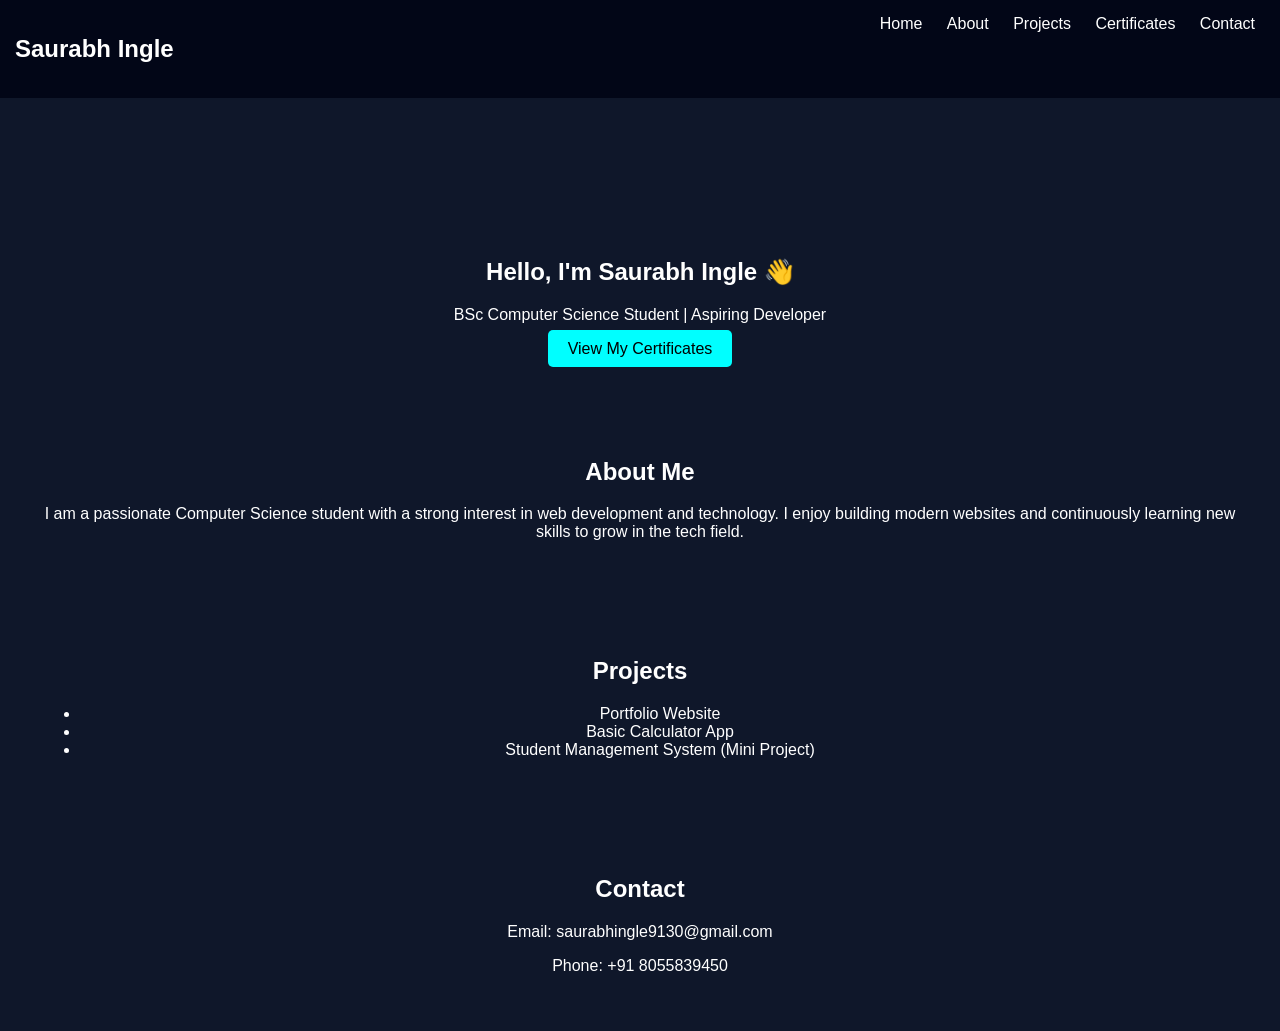
<file: index.html>
<!DOCTYPE html>
<html>
<head>
  <title>Saurabh Ingle | Portfolio</title>
  <link rel="stylesheet" href="style.css">
</head>
<body>

<nav>
  <h2>Saurabh Ingle</h2>
  <div>
    <a href="index.html">Home</a>
    <a href="about.html">About</a>
    <a href="projects.html">Projects</a>
    <a href="certificates.html">Certificates</a>
    <a href="contact.html">Contact</a>
  </div>
</nav>

<section class="hero">
  <h1>Hello, I'm Saurabh Ingle 👋</h1>
  <p>BSc Computer Science Student | Aspiring Developer</p>
  <a href="certificates.html" class="btn">View My Certificates</a>
</section>

<section class="about">
  <h2>About Me</h2>
  <p>
    I am a passionate Computer Science student with a strong interest in web development and technology. 
    I enjoy building modern websites and continuously learning new skills to grow in the tech field.
  </p>
</section>

<section class="projects">
  <h2>Projects</h2>
  <ul>
    <li>Portfolio Website</li>
    <li>Basic Calculator App</li>
    <li>Student Management System (Mini Project)</li>
  </ul>
</section>

<section class="contact">
  <h2>Contact</h2>
  <p>Email: saurabhingle9130@gmail.com</p>
  <p>Phone: +91 8055839450</p>
</section>

</body>
</html>
</file>
<file: style.css>
body {
  margin: 0;
  font-family: Arial;
  background: #0f172a;
  color: white;
}

/* Navbar */
nav {
  display: flex;
  justify-content: space-between;
  padding: 15px;
  background: #020617;
}

nav a {
  color: white;
  margin: 10px;
  text-decoration: none;
}

/* Hero */
.hero {
  text-align: center;
  margin-top: 100px;
}

.btn {
  background: cyan;
  padding: 10px 20px;
  color: black;
  text-decoration: none;
  border-radius: 5px;
}

/* Sections */
section {
  padding: 40px;
  text-align: center;
}

/* Grid */
.grid {
  display: grid;
  grid-template-columns: repeat(auto-fit, minmax(200px,1fr));
  gap: 20px;
  padding: 20px;
}

img {
  width: 100%;
  border-radius: 10px;
}
</file>
